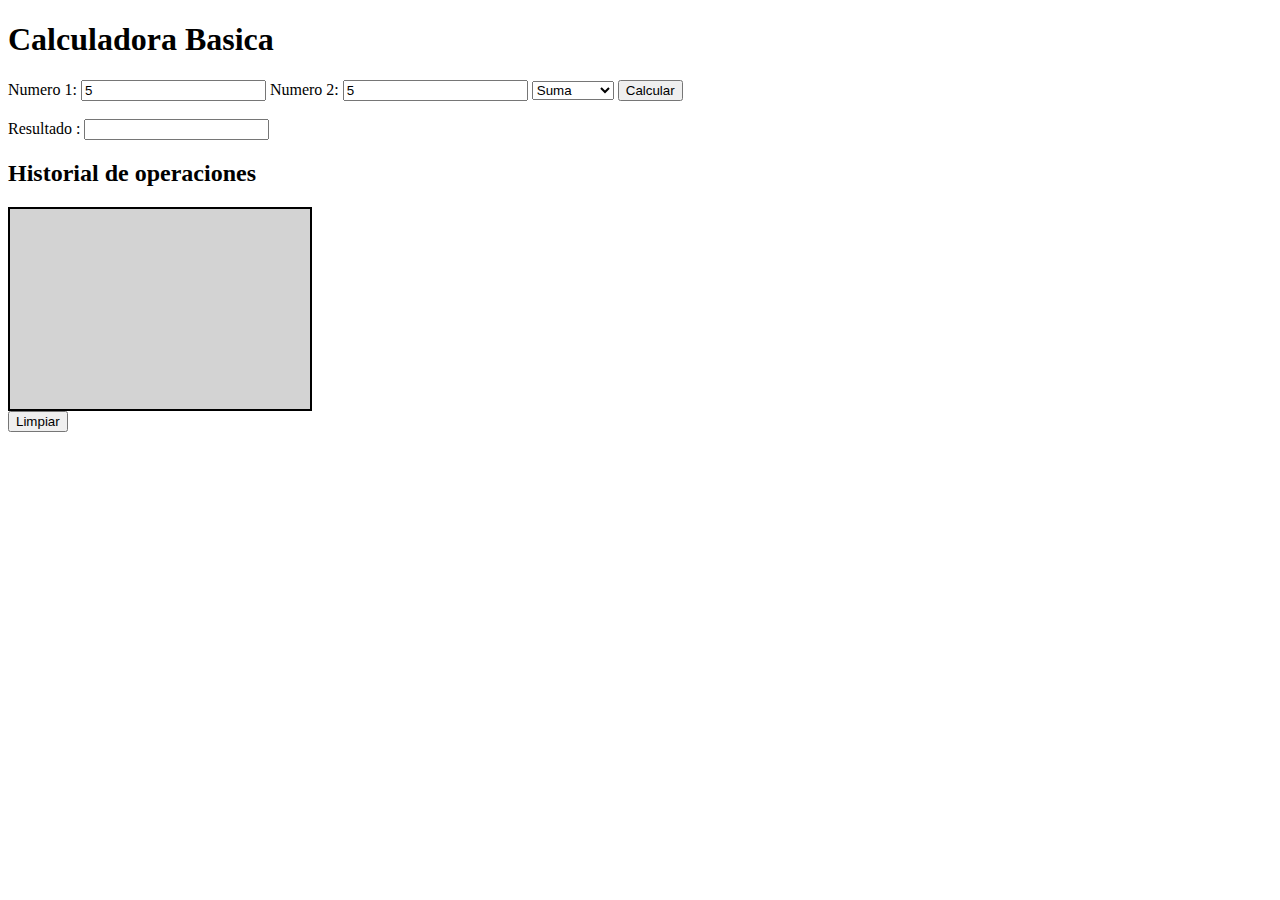
<file: calculadora/index.html>
<!DOCTYPE html>
<html lang="en">
<head>
    <meta charset="UTF-8">
    <meta name="viewport" content="width=device-width, initial-scale=1.0">
    <link rel="stylesheet" href="style.css">
    <script src="bla.js" defer></script>
    <title>Document</title>
</head>
<body>
    <h1>Calculadora Basica</h1>
    <form>
        <label for="numero1">Numero 1:</label>
        <input type="number" id="numero1" value="5">
        <label for="numero2">Numero 2:</label>
        <input type="number" id="numero2" value="5">
        <select name="operaciones" id="operaciones">
            <option value="suma">Suma</option>
            <option value="resta">Resta</option>
            <option value="multiplicacion">Multiplicar</option>
            <option value="division">Dividir</option>
        </select>
        <button type="button" onclick="calcular()">Calcular</button>
    </form>
    <br>
    <label class="resultado">Resultado :</label>
    <input type="text" id="resultado" readonly class="resultado">
    <br>
    <h2>Historial de operaciones</h2>
    <div class="miDiv" id="miDiv"></div>
    <button type="button" onclick="limpiar()">Limpiar</button>
    
</body>
</html>
</file>
<file: calculadora/style.css>
.miDiv{
    border: 2px solid black;
    height: 200px;
    width: 300px;
    background-color: lightgray;
}
</file>
